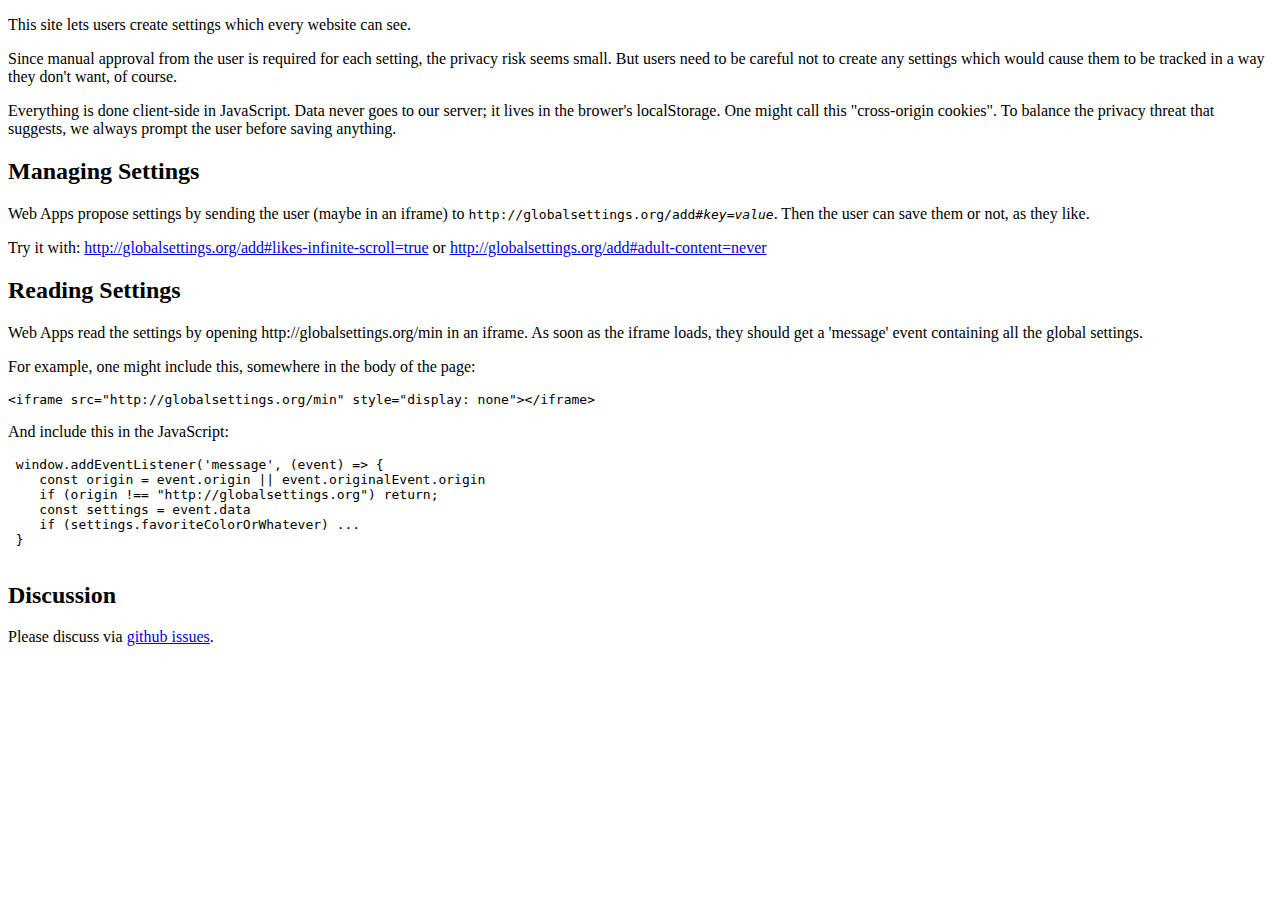
<file: static/index.html>
<!DOCTYPE html>
<html lang="en-US" dir="ltr">
  <head>
    <meta charset="utf-8" />
    <title>public user data service</title>
    <link rel="stylesheet" type="text/css" href="style.css" />
  </head>
  <body>

    <p>This site lets users create settings which every website can see.</p>

    <p>Since manual approval from the user is required for each
    setting, the privacy risk seems small.  But users need to be
    careful not to create any settings which would cause them to be
    tracked in a way they don't want, of course.</p>

    <p>Everything is done client-side in JavaScript.  Data never goes
    to our server; it lives in the brower's localStorage.  One might
    call this "cross-origin cookies".  To balance the privacy threat
    that suggests, we always prompt the user before saving
    anything.</p>
    
    <h2>Managing Settings</h2>
    
    <p>Web Apps propose settings by sending the user (maybe in an iframe) to <tt>http://globalsettings.org/add#<i>key</i>=<i>value</i></tt>.  Then the user can save them or not, as they like.</p>

    <p>Try it with: <a href="http://globalsettings.org/add#likes-infinite-scroll=true">http://globalsettings.org/add#likes-infinite-scroll=true</a> or <a href="http://globalsettings.org/add#adult-content=never">http://globalsettings.org/add#adult-content=never</a></p>

    <h2>Reading Settings</h2>
    
    <p>Web Apps read the settings by opening http://globalsettings.org/min in an iframe.  As soon as the iframe loads, they should get a 'message' event containing all the global settings.</p>

    <p>For example, one might include this, somewhere in the body of the page:</p>

    <pre>&lt;iframe src="http://globalsettings.org/min" style="display: none">&lt;/iframe></pre>

    <p>And include this in the JavaScript:</p>
    <pre>
 window.addEventListener('message', (event) => {
    const origin = event.origin || event.originalEvent.origin
    if (origin !== "http://globalsettings.org") return;
    const settings = event.data
    if (settings.favoriteColorOrWhatever) ...
 }
    </pre>

    <h2>Discussion</h2>

    <p>Please discuss via <a href="https://github.com/sandhawke/globalsettings-site/issues">github issues</a>.</p>
    
  </body>
</html>
</file>
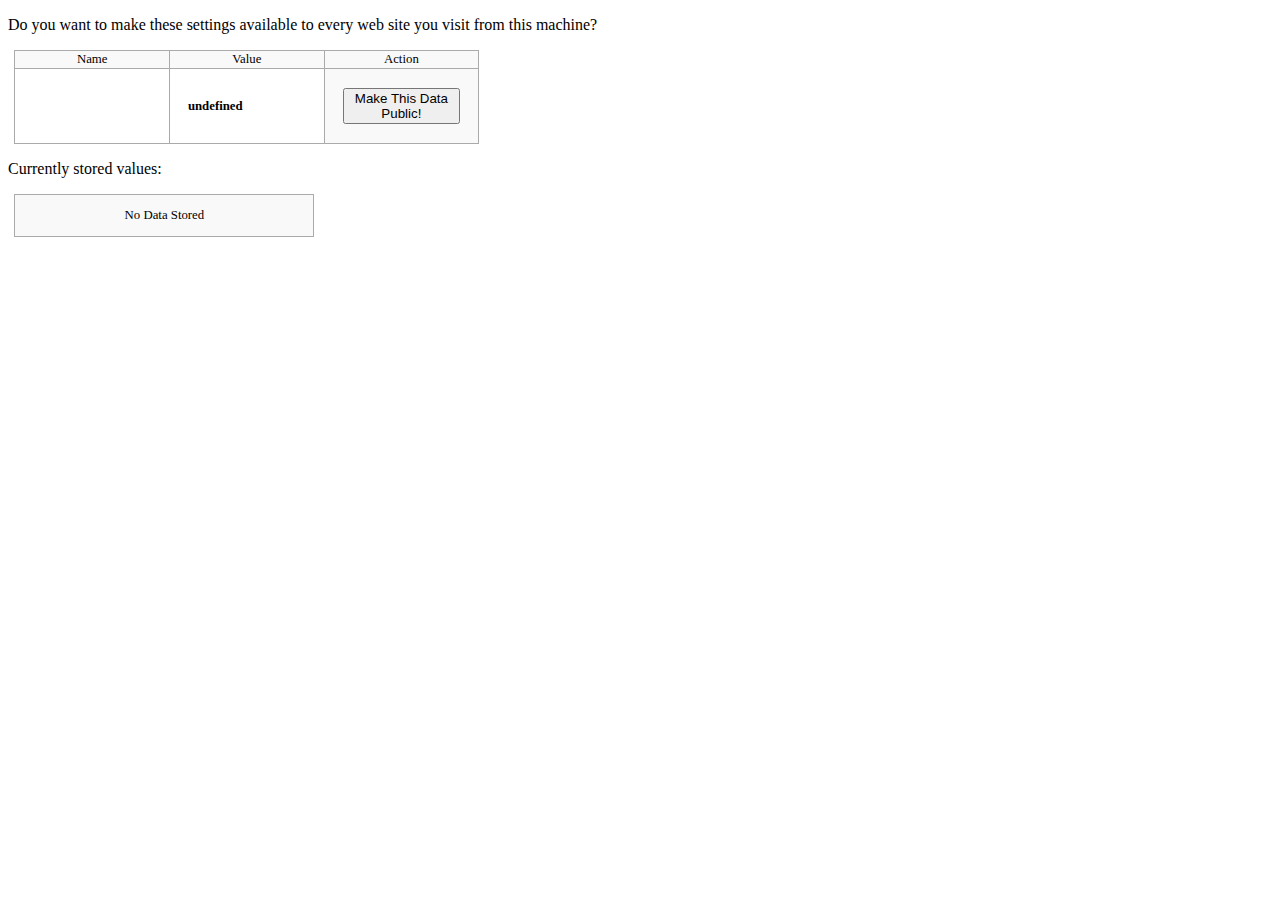
<file: static/add.html>
<!DOCTYPE html>
<html lang="en-US" dir="ltr">
  <head>
    <meta charset="utf-8" />
    <title>public user data service</title>
    <link rel="stylesheet" type="text/css" href="style.css" />
  </head>
  <body>
    <p>Do you want to make these settings available to every web site you visit from this machine?</p>
    <table>
      <tr><th>Name</th><th>Value</th><th>Action</th></tr>
      <tr><td><span class="field key" id="key">...</span></td>
      <td><span class="field" id="val">...</span></td>
      <th><p id="savep"></p></th></tr>
    </table>
    <p>Currently stored values:</p>
    <table id="table"></table>
    <script type="text/javascript" src="add.js"> </script>
  </body>

  </body>
</html>
</file>
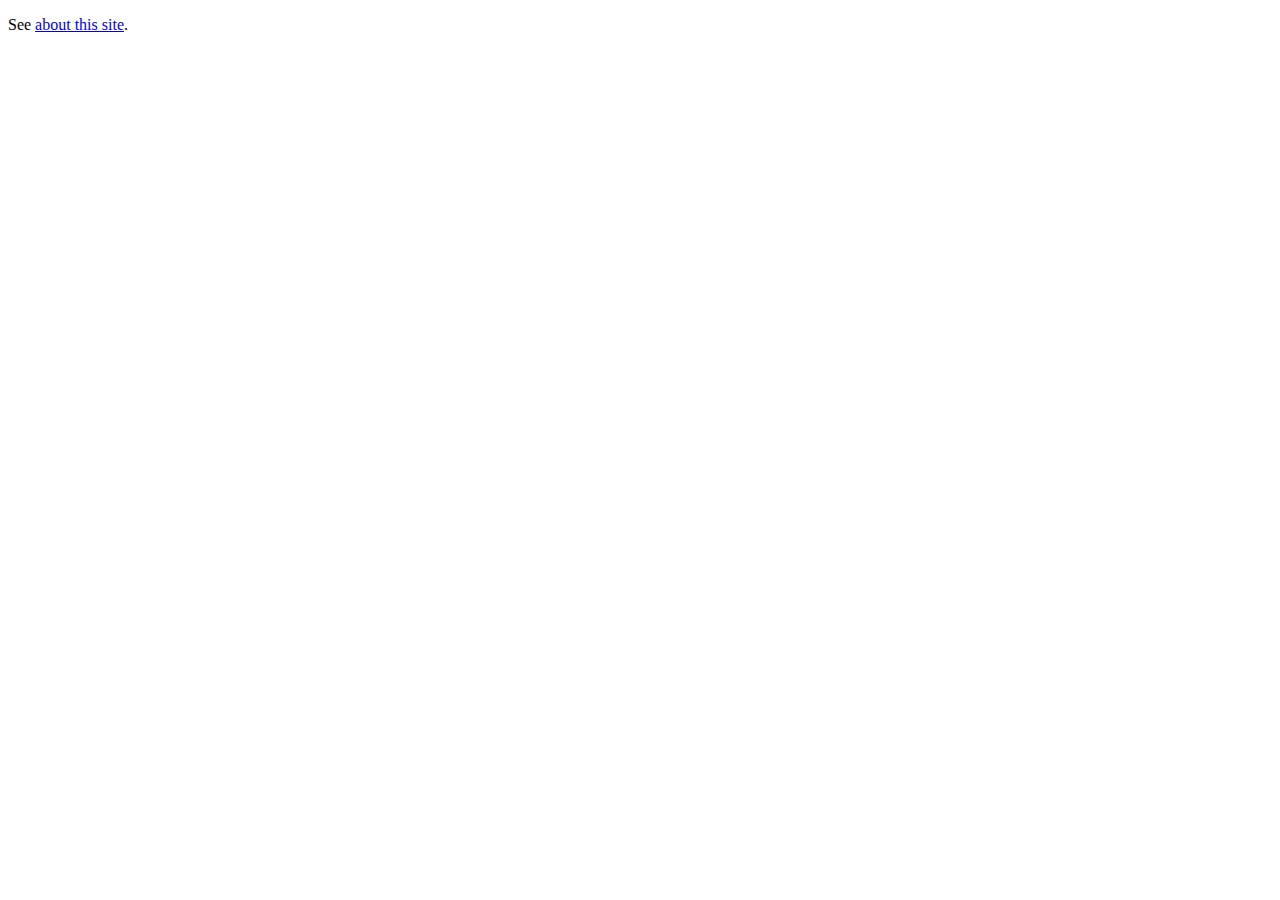
<file: static/min.html>
<!DOCTYPE html>
<html lang="en-US" dir="ltr">
  <head>
    <meta charset="utf-8" />
    <script>
var userData = {};      
for (var i=0; localStorage.length > i; i++) {
  var key = localStorage.key(i);
  userData[key] = localStorage.getItem(key);      
}
parent.postMessage(userData, '*');
console.log('send parent window user data: ', userData);
    </script>
    <title>public user data service</title>
  </head>
  <body>
    <p>See <a href="/">about this site</a>.</p>
  </body>
</html>
</file>
<file: static/style.css>
.key {
    white-space: pre;
}

.field {
    padding: 0.40em;
    // margin: 0.5em;
    // background-color: #EEEEEE;
    font-weight: bold;
}

button {
    margin: 0.4em;
}

table {
 	  font-size: 0.8em;
 	  margin-left: 0.5em;
 	  margin-bottom: 0.5em;
 	  width: 300px;
}

table caption {
 	  font-weight: bold;
}

table th {
    font-weight: normal;
    min-width: 10em;
}

table td {
 	  padding: 0.1em;
}

table {
 	  border: none;
 	  border-collapse: collapse;
}

table td, table th {
 	  /* text-align: center;  */
 	  border: 1px solid #aaaaaa;
 	  padding-left: 1em;
 	  padding-right: 1em;
}

table th {
 	  background-color: #f9f9f9;
}

table td {
 	  /* background-color: #fcfcfc;   */
}

table td.doc0 {
    /* background-color: #fcfcfc;  */
}

table tr:hover {
    background-color:#eeeeee;
}
</file>
